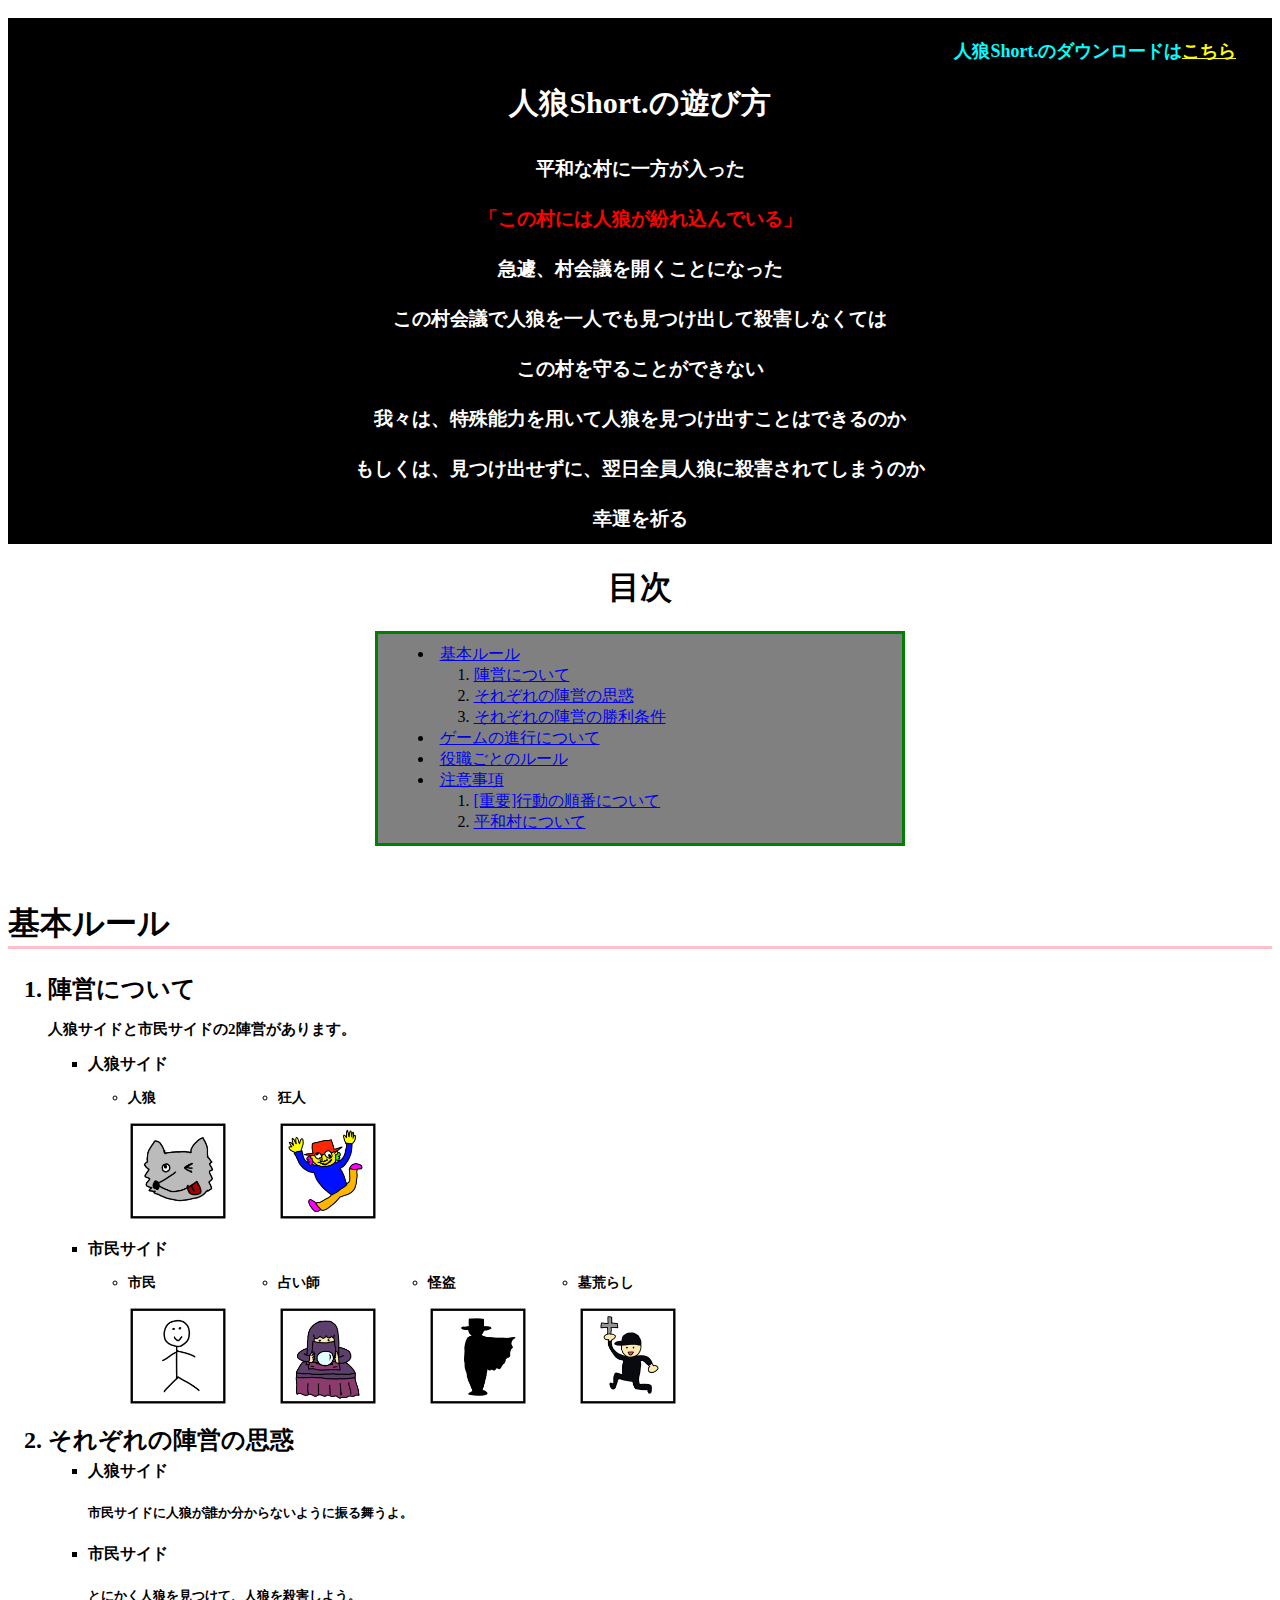
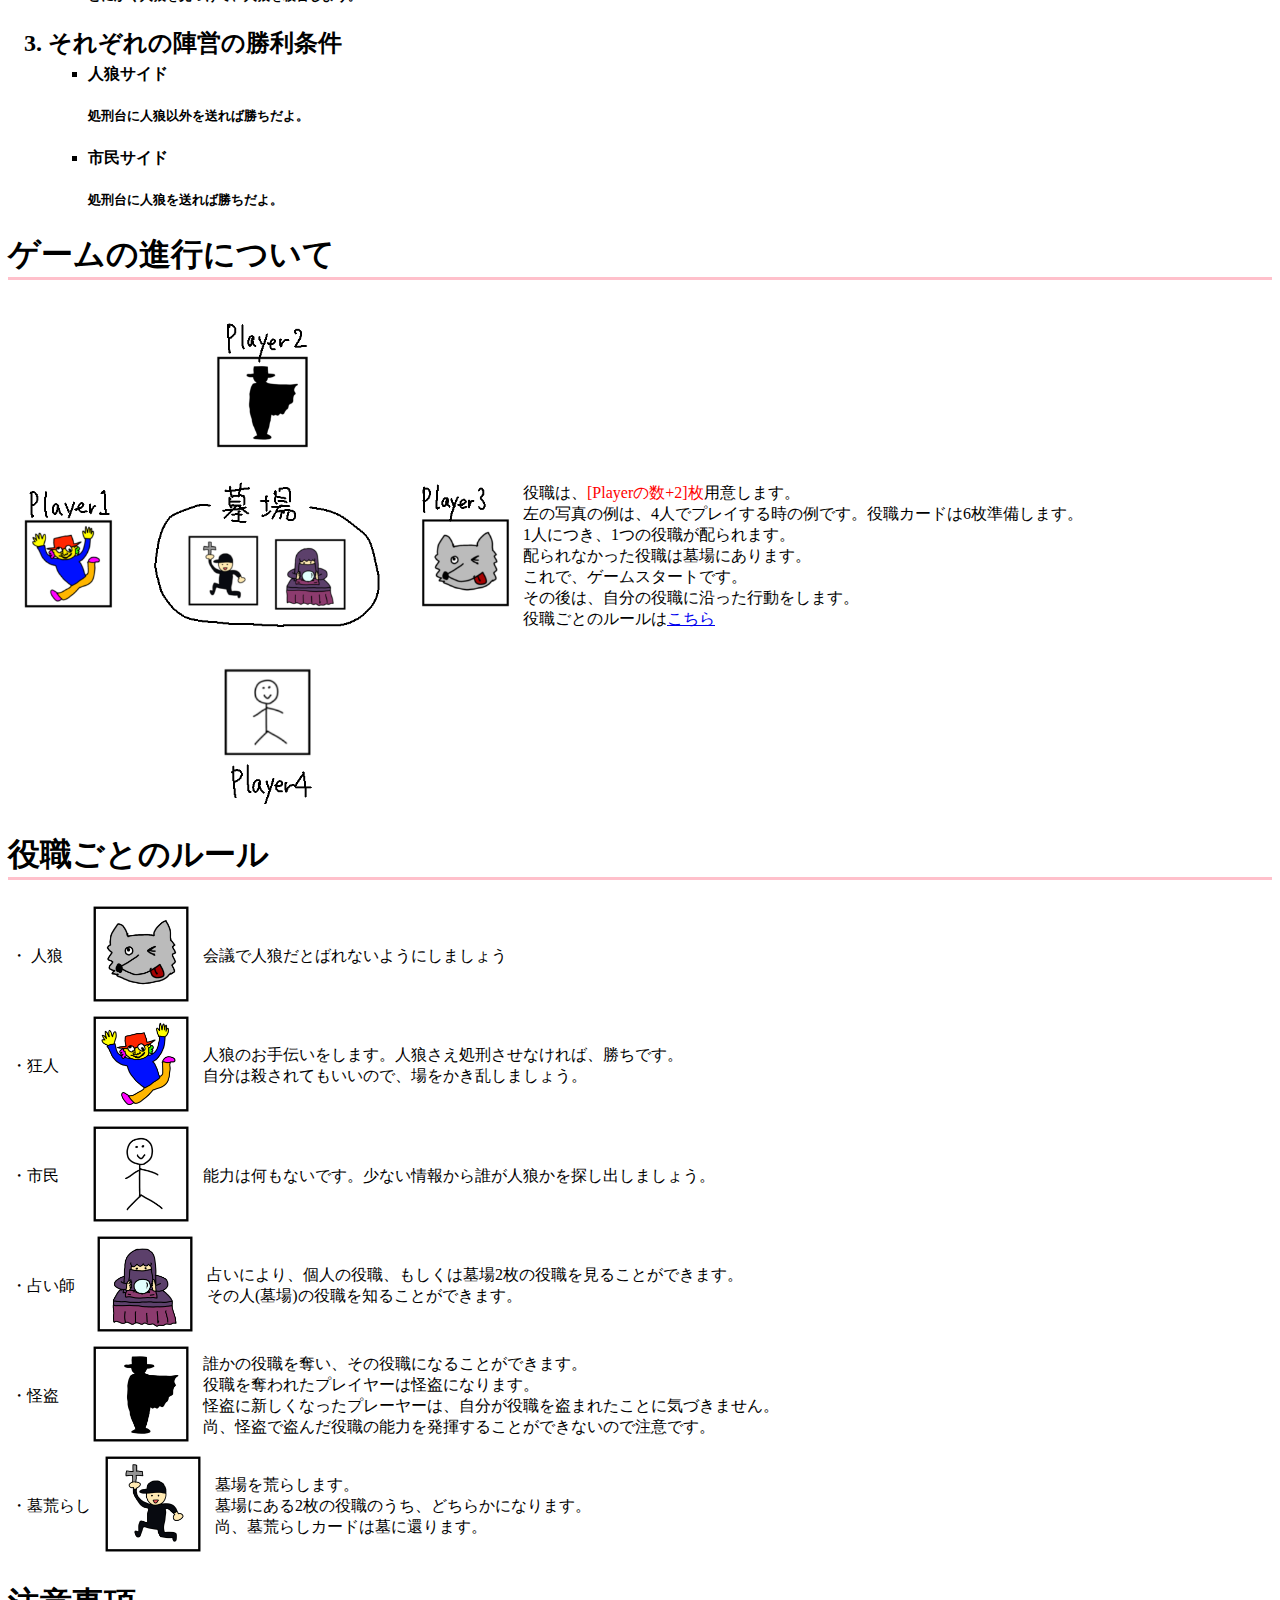
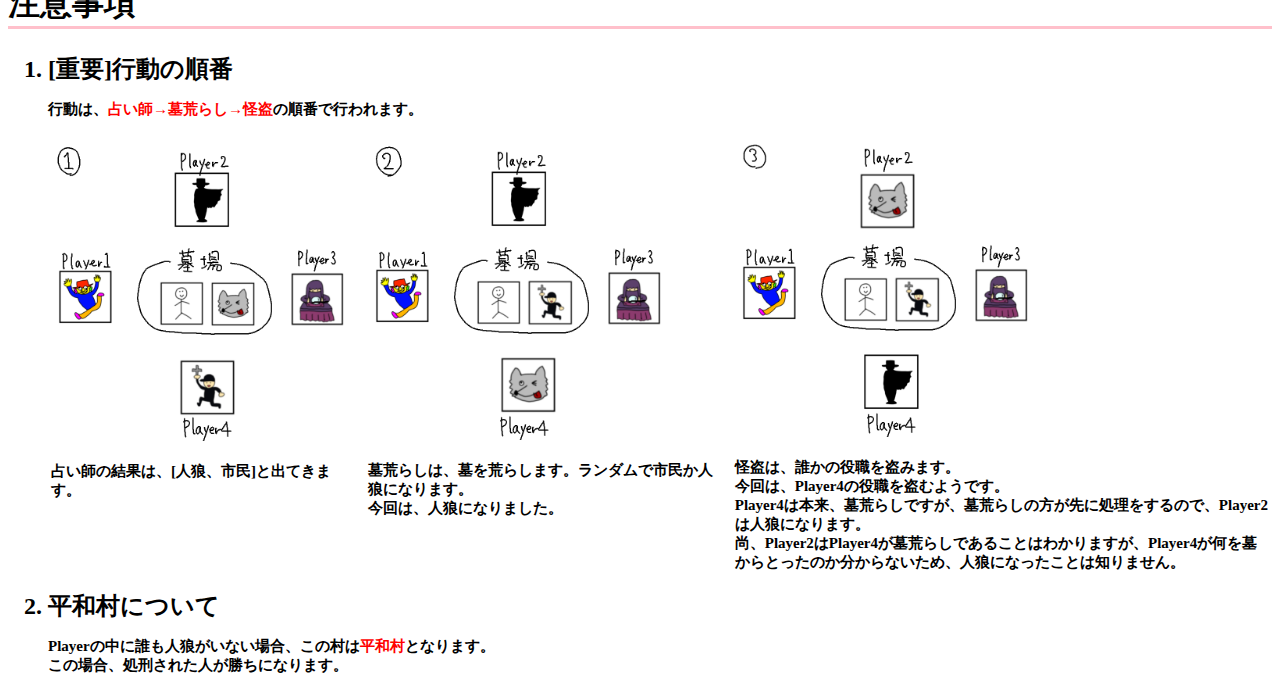
<file: index.html>
<!DOCTYPE html>
<html lang="ja">
    <head>
        <meta charset="utf-8">
        <title>人狼Short.の遊び方</title>
        <link rel="stylesheet" href="HowToPlayWereWolfShort.css">
    </head>
    <body>
        <header>
            <h3><br>人狼Short.のダウンロードは<a href="https://apps.apple.com/us/app/%E4%BA%BA%E7%8B%BC-short/id1569310301?ign-itsct=apps_box_link&ign-itscg=30200" class="style01" target="_blank">こちら</a></span>&emsp;&emsp;</h3>
            <h1>人狼Short.の遊び方</h1>
            <h2>
                平和な村に一方が入った<br>
                
                <font color = "red">「この村には人狼が紛れ込んでいる」<br></font>
                
                急遽、村会議を開くことになった<br>
             
                この村会議で人狼を一人でも見つけ出して殺害しなくては<br>この村を守ることができない<br>
                
                我々は、特殊能力を用いて人狼を見つけ出すことはできるのか<br>
                
                もしくは、見つけ出せずに、翌日全員人狼に殺害されてしまうのか<br>
                
                幸運を祈る<br>
            </h2>
        </header>
        <article>
                <h1>目次</h1>
                <ul>
                    <li>
                        <a href="#Number1">基本ルール</a>
                        <ol>
                            <li>
                                <a href="#Number1-1">陣営について</a>
                            </li>
                            <li>
                                <a href="#Number1-2">それぞれの陣営の思惑</a>
                            </li>
                            <li>
                                <a href="#Number1-3">それぞれの陣営の勝利条件</a>
                            </li>
                        </ol>
                    </li>
                    <li><a href="#Number2">ゲームの進行について</a></li>
                    <li><a href="#Number3">役職ごとのルール</a></li>
                    <li><a href="#Number4">注意事項</a>
                        <ol>
                            <li>
                                <a href="#Number4-1">[重要]行動の順番について</a>
                            </li>
                            <li>
                                <a href="#Number4-2">平和村について</a>
                            </li>
                        </ol>
                    </li>
                </ul>
            </div>
        </article>

        <main>
        <br>
        <h1 id="Number1">基本ルール</h1>
        <h2>
            <ol>
                <li>
                    <b id="Number1-1">陣営について</b>
                    <p class="p01">人狼サイドと市民サイドの2陣営があります。</p>
                    <ul class="ulist01">
                        <li class="list01">
                            人狼サイド
                            <ul class="ulist02">
                                <li class="list02">
                                    <div>
                                        <p>人狼<p>
                                        <img src="img/WereWolf.PNG" alt="人狼" width="100px">
                                    </div>
                                </li>
                                <li class="list02">
                                    <div>
                                        <p>狂人<p>
                                        <img src="img/Madman.PNG" alt="狂人" width="100px">
                                    </div>
                                </li>
                            </ul>
                        </li>
                        <li class="list01">
                            市民サイド
                            <ul class="ulist02">
                                <li class="list02">
                                    <div>
                                        <p>市民<p>
                                        <img src="img/Citizen.PNG" alt="市民" width="100px">
                                    </div>
                                </li>
                                <li class="list02">
                                    <div>
                                        <p>占い師<p>
                                        <img src="img/FortuneTeller.PNG" alt="占い師" width="100px">
                                    </div>
                                </li>
                                <li class="list02">
                                    <div>
                                        <p>怪盗<p>
                                        <img src="img/Thief.PNG" alt="怪盗" width="100px">
                                    </div>
                                </li>
                                <li class="list02">
                                    <div>
                                        <p>墓荒らし<p>
                                        <img src="img/YombRubber.PNG" alt="墓荒らし" width="100px">
                                    </div>
                                </li>
                            </ul>
                        </li>
                    </ul>
                </li>
                <li>
                    <b id="Number1-2">それぞれの陣営の思惑</b>
                    <ul class="ulist01">
                        <li class="list03">
                            人狼サイド
                            <p>
                                <h5>市民サイドに人狼が誰か分からないように振る舞うよ。</h5>
                            </p>
                        </li>
                        <li class="list01">
                            市民サイド
                            <p>
                                <h5>とにかく人狼を見つけて、人狼を殺害しよう。</h5>
                            </p>
                        </li>
                    </ul>
                </li>
                <li>
                    <b id="Number1-3">それぞれの陣営の勝利条件</b>  
                    <ul class="ulist01">
                        <li class="list03">
                            人狼サイド
                            <p>
                                <h5>処刑台に人狼以外を送れば勝ちだよ。</h5>
                            </p>
                        </li>
                        <li class="list01">
                            市民サイド
                            <p>
                                <h5>処刑台に人狼を送れば勝ちだよ。</h5>
                            </p>
                        </li>
                    </ul>
                </li>
            </ol>
        </h2>
        <h1 id="Number2">ゲームの進行について</h1>
        <table>
            <tr>
                <td><img src="img/Pic2-1.PNG" width="500px"></td>
                <td>&nbsp;</td>
                <td>
                    役職は、<font color = "red">[Playerの数+2]枚</font>用意します。<br>
                    左の写真の例は、4人でプレイする時の例です。役職カードは6枚準備します。<br>
                    1人につき、1つの役職が配られます。<br>
                    配られなかった役職は墓場にあります。<br>
                    これで、ゲームスタートです。<br>
                    その後は、自分の役職に沿った行動をします。<br>
                    役職ごとのルールは<a href="#Number3">こちら</a>
                </td>
            </tr>
        </table>
        <h1 id="Number3">役職ごとのルール</h1>
        <table>
            <tr>
                <td>・    人狼&nbsp;&nbsp;&nbsp;&nbsp;  </td>
                <td>&nbsp;</td>
                <td><img src="img/WereWolf.PNG" width="100px"></td>
                <td>&nbsp;</td>
                <td>会議で人狼だとばれないようにしましょう</td>
            </tr>
        </table>
        <table>
            <tr>
                <td>・狂人 &nbsp;&nbsp;&nbsp;&nbsp; </td>
                <td>&nbsp;</td>
                <td><img src="img/Madman.PNG" width="100px"></td>
                <td>&nbsp;</td>
                <td>
                    人狼のお手伝いをします。人狼さえ処刑させなければ、勝ちです。<br>
                    自分は殺されてもいいので、場をかき乱しましょう。
                </td>
            </tr>
        </table>
        <table>
            <tr>
                <td>・市民 &nbsp;&nbsp;&nbsp;&nbsp;</td>
                <td>&nbsp;</td>
                <td><img src="img/Citizen.PNG" width="100px"></td>
                <td>&nbsp;</td>
                <td>
                    能力は何もないです。少ない情報から誰が人狼かを探し出しましょう。
                </td>
            </tr>
        </table>
        <table>
            <tr>
                <td>・占い師&nbsp;&nbsp;</td>
                <td>&nbsp;</td>
                <td><img src="img/FortuneTeller.PNG" width="100px"></td>
                <td>&nbsp;</td>
                <td>
                    占いにより、個人の役職、もしくは墓場2枚の役職を見ることができます。<br>
                    その人(墓場)の役職を知ることができます。<br>
                </td>
            </tr>
        </table>
        <table>
            <tr>
                <td>・怪盗&nbsp;&nbsp;&nbsp;&nbsp;&nbsp;</td>
                <td>&nbsp;</td>
                <td><img src="img/Thief.PNG" width="100px"></td>
                <td>&nbsp;</td>
                <td>
                    誰かの役職を奪い、その役職になることができます。<br>
                    役職を奪われたプレイヤーは怪盗になります。<br>
                    怪盗に新しくなったプレーヤーは、自分が役職を盗まれたことに気づきません。<br>
                    尚、怪盗で盗んだ役職の能力を発揮することができないので注意です。
                </td>
            </tr>
        </table>
        <table>
            <tr>
                <td>・墓荒らし</td>
                <td>&nbsp;</td>
                <td><img src="img/YombRubber.PNG" width="100px"></td>
                <td>&nbsp;</td>
                <td>
                    墓場を荒らします。<br>
                    墓場にある2枚の役職のうち、どちらかになります。<br>
                    尚、墓荒らしカードは墓に還ります。
                </td>
            </tr>
        </table>
        <h1 id="Number4">注意事項</h1>
        <h2>
            <ol>
                <li id="Number4-1">
                    [重要]行動の順番
                    <p class="p01">行動は、<font color="red">占い師→墓荒らし→怪盗</font>の順番で行われます。</p>
                    <table>
                        <tr class="table01">
                            <td>
                                <div>
                                    <img src="img/Pic4-1-3.PNG" width="300px">
                                    <p class="p01">
                                        占い師の結果は、[人狼、市民]と出てきます。<br><br><br><br><br>
                                    </p>
                                </div>
                            </td>
                            <td>&nbsp;</td>
                            <td>
                                <div>
                                    <img src="img/Pic4-1-2.PNG" width="300px">
                                    <p class="p01">
                                        墓荒らしは、墓を荒らします。ランダムで市民か人狼になります。<br>
                                        今回は、人狼になりました。<br><br><br><br>
                                    </p>
                                </div>
                            </td>
                            <td>&nbsp;</td>
                            <td>
                                <div>
                                    <img src="img/Pic4-1-1.PNG" width="300px">
                                    <p class="p01">
                                        怪盗は、誰かの役職を盗みます。<br>
                                        今回は、Player4の役職を盗むようです。<br>
                                        Player4は本来、墓荒らしですが、墓荒らしの方が先に処理をするので、Player2は人狼になります。<br>
                                        尚、Player2はPlayer4が墓荒らしであることはわかりますが、Player4が何を墓からとったのか分からないため、人狼になったことは知りません。
                                    </p>
                                </div>
                            </td>
                        </tr>
                    </table>
                </li>
                <li id="Number4-2">
                    平和村について
                    <p class="p01">
                        Playerの中に誰も人狼がいない場合、この村は<font color = "red">平和村</font>となります。<br>
                        この場合、処刑された人が勝ちになります。
                    </p>
                </li>
            </ol>
        </h2>
        </main>
    </body>
</html>
</file>
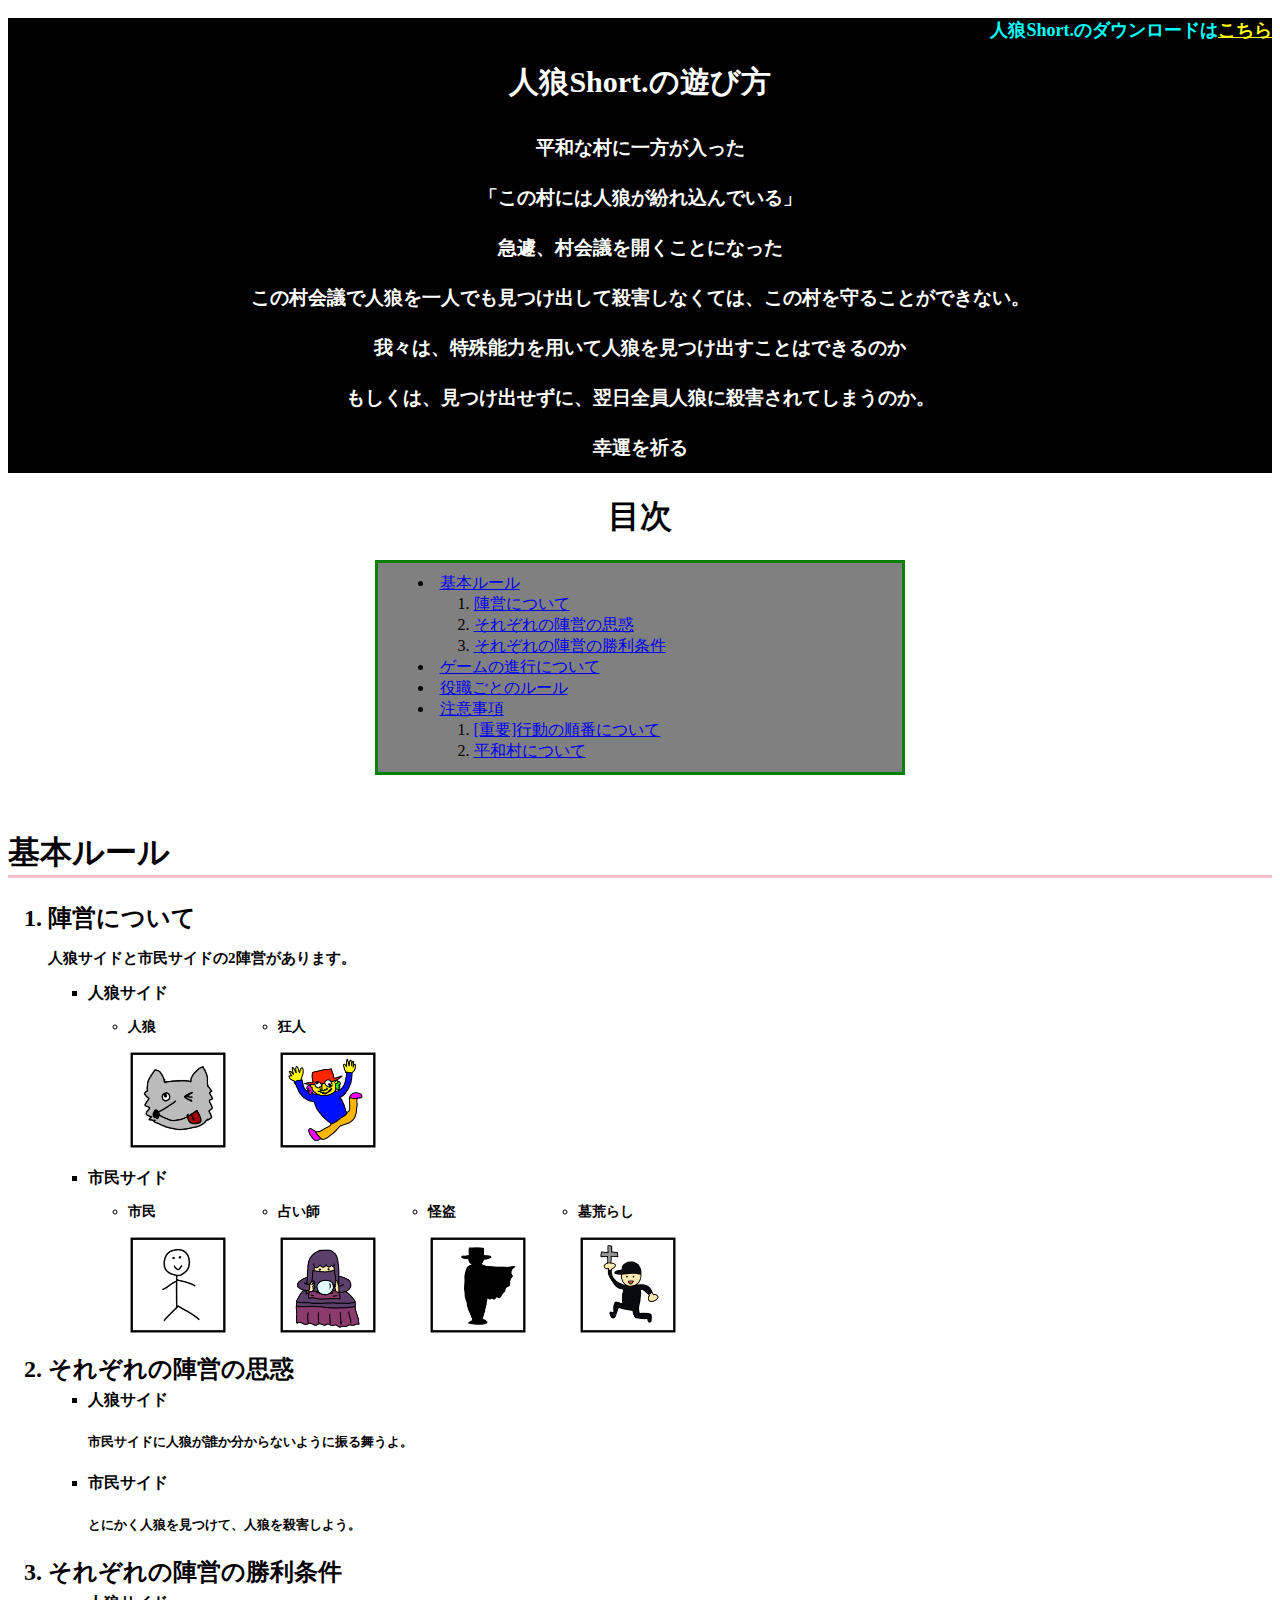
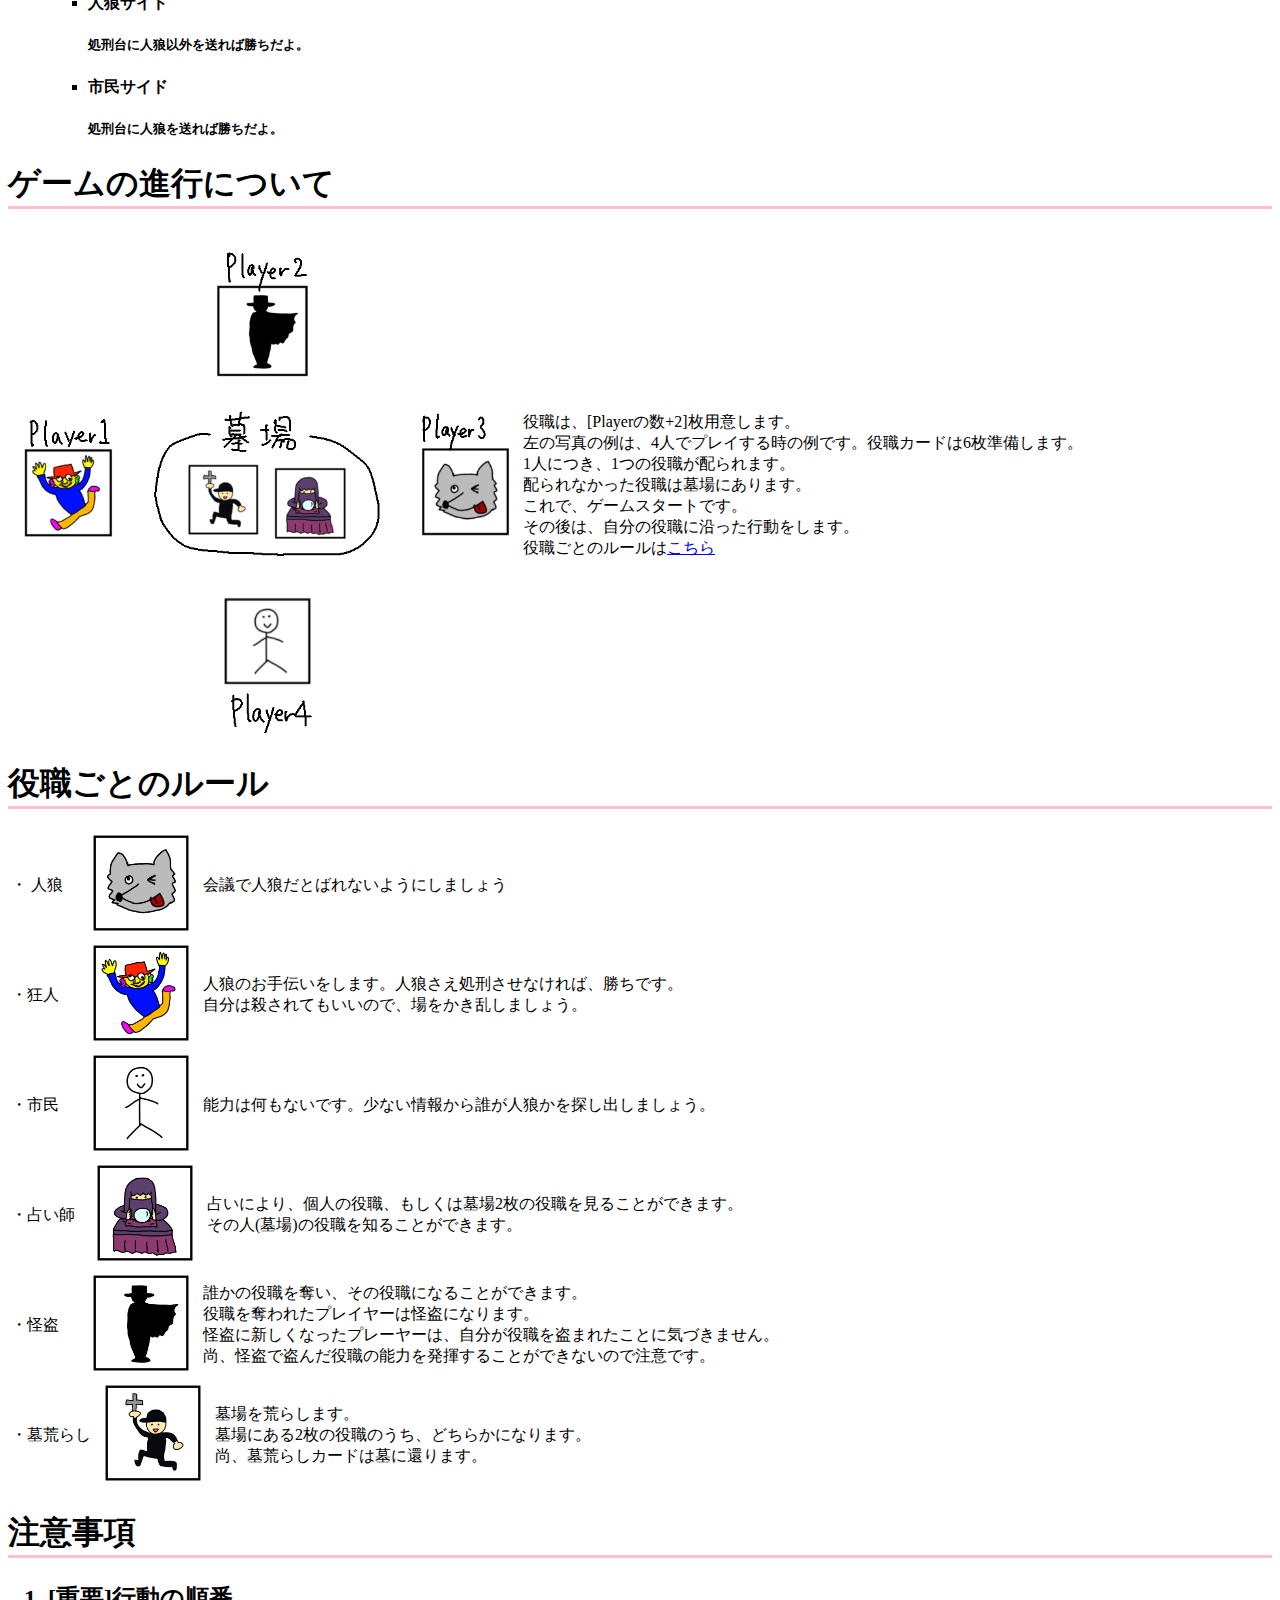
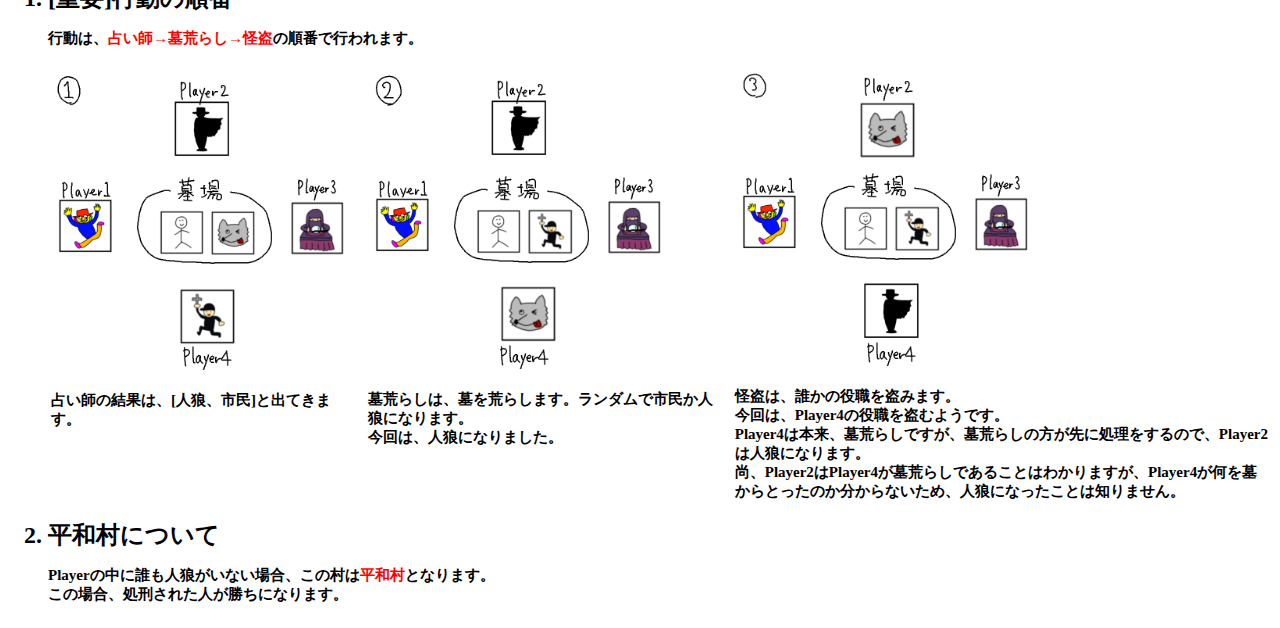
<file: HowToPlayWereWolfShort.html>
<!DOCTYPE html>
<html lang="ja">
    <head>
        <meta charset="utf-8">
        <title>人狼Short.の遊び方</title>
        <link rel="stylesheet" href="HowToPlayWereWolfShort.css">
    </head>
    <body>
        <header>
            <h3>人狼Short.のダウンロードは<a href="https://apps.apple.com/us/app/%E4%BA%BA%E7%8B%BC-short/id1569310301?ign-itsct=apps_box_link&ign-itscg=30200" class="style01" target="_blank">こちら</a></span></h3>
            <h1>人狼Short.の遊び方</h1>
            <h2>
                平和な村に一方が入った<br>
                
                「この村には人狼が紛れ込んでいる」<br>
                
                急遽、村会議を開くことになった<br>
             
                この村会議で人狼を一人でも見つけ出して殺害しなくては、この村を守ることができない。<br>
                
                我々は、特殊能力を用いて人狼を見つけ出すことはできるのか<br>
                
                もしくは、見つけ出せずに、翌日全員人狼に殺害されてしまうのか。<br>
                
                幸運を祈る<br>
            </h2>
        </header>
        <article>
                <h1>目次</h1>
                <ul>
                    <li>
                        <a href="#Number1">基本ルール</a>
                        <ol>
                            <li>
                                <a href="#Number1-1">陣営について</a>
                            </li>
                            <li>
                                <a href="#Number1-2">それぞれの陣営の思惑</a>
                            </li>
                            <li>
                                <a href="#Number1-3">それぞれの陣営の勝利条件</a>
                            </li>
                        </ol>
                    </li>
                    <li><a href="#Number2">ゲームの進行について</a></li>
                    <li><a href="#Number3">役職ごとのルール</a></li>
                    <li><a href="#Number4">注意事項</a>
                        <ol>
                            <li>
                                <a href="#Number4-1">[重要]行動の順番について</a>
                            </li>
                            <li>
                                <a href="#Number4-2">平和村について</a>
                            </li>
                        </ol>
                    </li>
                </ul>
            </div>
        </article>

        <main>
        <br>
        <h1 id="Number1">基本ルール</h1>
        <h2>
            <ol>
                <li>
                    <b id="Number1-1">陣営について</b>
                    <p class="p01">人狼サイドと市民サイドの2陣営があります。</p>
                    <ul class="ulist01">
                        <li class="list01">
                            人狼サイド
                            <ul class="ulist02">
                                <li class="list02">
                                    <div>
                                        <p>人狼<p>
                                        <img src="img/WereWolf.PNG" alt="人狼" width="100px">
                                    </div>
                                </li>
                                <li class="list02">
                                    <div>
                                        <p>狂人<p>
                                        <img src="img/Madman.PNG" alt="狂人" width="100px">
                                    </div>
                                </li>
                            </ul>
                        </li>
                        <li class="list01">
                            市民サイド
                            <ul class="ulist02">
                                <li class="list02">
                                    <div>
                                        <p>市民<p>
                                        <img src="img/Citizen.PNG" alt="市民" width="100px">
                                    </div>
                                </li>
                                <li class="list02">
                                    <div>
                                        <p>占い師<p>
                                        <img src="img/FortuneTeller.PNG" alt="占い師" width="100px">
                                    </div>
                                </li>
                                <li class="list02">
                                    <div>
                                        <p>怪盗<p>
                                        <img src="img/Thief.PNG" alt="怪盗" width="100px">
                                    </div>
                                </li>
                                <li class="list02">
                                    <div>
                                        <p>墓荒らし<p>
                                        <img src="img/YombRubber.PNG" alt="墓荒らし" width="100px">
                                    </div>
                                </li>
                            </ul>
                        </li>
                    </ul>
                </li>
                <li>
                    <b id="Number1-2">それぞれの陣営の思惑</b>
                    <ul class="ulist01">
                        <li class="list03">
                            人狼サイド
                            <p>
                                <h5>市民サイドに人狼が誰か分からないように振る舞うよ。</h5>
                            </p>
                        </li>
                        <li class="list01">
                            市民サイド
                            <p>
                                <h5>とにかく人狼を見つけて、人狼を殺害しよう。</h5>
                            </p>
                        </li>
                    </ul>
                </li>
                <li>
                    <b id="Number1-3">それぞれの陣営の勝利条件</b>  
                    <ul class="ulist01">
                        <li class="list03">
                            人狼サイド
                            <p>
                                <h5>処刑台に人狼以外を送れば勝ちだよ。</h5>
                            </p>
                        </li>
                        <li class="list01">
                            市民サイド
                            <p>
                                <h5>処刑台に人狼を送れば勝ちだよ。</h5>
                            </p>
                        </li>
                    </ul>
                </li>
            </ol>
        </h2>
        <h1 id="Number2">ゲームの進行について</h1>
        <table>
            <tr>
                <td><img src="img/Pic2-1.PNG" width="500px"></td>
                <td>&nbsp;</td>
                <td>
                    役職は、[Playerの数+2]枚用意します。<br>
                    左の写真の例は、4人でプレイする時の例です。役職カードは6枚準備します。<br>
                    1人につき、1つの役職が配られます。<br>
                    配られなかった役職は墓場にあります。<br>
                    これで、ゲームスタートです。<br>
                    その後は、自分の役職に沿った行動をします。<br>
                    役職ごとのルールは<a href="#Number3">こちら</a>
                </td>
            </tr>
        </table>
        <h1 id="Number3">役職ごとのルール</h1>
        <table>
            <tr>
                <td>・    人狼&nbsp;&nbsp;&nbsp;&nbsp;  </td>
                <td>&nbsp;</td>
                <td><img src="img/WereWolf.PNG" width="100px"></td>
                <td>&nbsp;</td>
                <td>会議で人狼だとばれないようにしましょう</td>
            </tr>
        </table>
        <table>
            <tr>
                <td>・狂人 &nbsp;&nbsp;&nbsp;&nbsp; </td>
                <td>&nbsp;</td>
                <td><img src="img/Madman.PNG" width="100px"></td>
                <td>&nbsp;</td>
                <td>
                    人狼のお手伝いをします。人狼さえ処刑させなければ、勝ちです。<br>
                    自分は殺されてもいいので、場をかき乱しましょう。
                </td>
            </tr>
        </table>
        <table>
            <tr>
                <td>・市民 &nbsp;&nbsp;&nbsp;&nbsp;</td>
                <td>&nbsp;</td>
                <td><img src="img/Citizen.PNG" width="100px"></td>
                <td>&nbsp;</td>
                <td>
                    能力は何もないです。少ない情報から誰が人狼かを探し出しましょう。
                </td>
            </tr>
        </table>
        <table>
            <tr>
                <td>・占い師&nbsp;&nbsp;</td>
                <td>&nbsp;</td>
                <td><img src="img/FortuneTeller.PNG" width="100px"></td>
                <td>&nbsp;</td>
                <td>
                    占いにより、個人の役職、もしくは墓場2枚の役職を見ることができます。<br>
                    その人(墓場)の役職を知ることができます。<br>
                </td>
            </tr>
        </table>
        <table>
            <tr>
                <td>・怪盗&nbsp;&nbsp;&nbsp;&nbsp;&nbsp;</td>
                <td>&nbsp;</td>
                <td><img src="img/Thief.PNG" width="100px"></td>
                <td>&nbsp;</td>
                <td>
                    誰かの役職を奪い、その役職になることができます。<br>
                    役職を奪われたプレイヤーは怪盗になります。<br>
                    怪盗に新しくなったプレーヤーは、自分が役職を盗まれたことに気づきません。<br>
                    尚、怪盗で盗んだ役職の能力を発揮することができないので注意です。
                </td>
            </tr>
        </table>
        <table>
            <tr>
                <td>・墓荒らし</td>
                <td>&nbsp;</td>
                <td><img src="img/YombRubber.PNG" width="100px"></td>
                <td>&nbsp;</td>
                <td>
                    墓場を荒らします。<br>
                    墓場にある2枚の役職のうち、どちらかになります。<br>
                    尚、墓荒らしカードは墓に還ります。
                </td>
            </tr>
        </table>
        <h1 id="Number4">注意事項</h1>
        <h2>
            <ol>
                <li id="Number4-1">
                    [重要]行動の順番
                    <p class="p01">行動は、<font color="red">占い師→墓荒らし→怪盗</font>の順番で行われます。</p>
                    <table>
                        <tr class="table01">
                            <td>
                                <div>
                                    <img src="img/Pic4-1-3.PNG" width="300px">
                                    <p class="p01">
                                        占い師の結果は、[人狼、市民]と出てきます。<br><br><br><br><br>
                                    </p>
                                </div>
                            </td>
                            <td>&nbsp;</td>
                            <td>
                                <div>
                                    <img src="img/Pic4-1-2.PNG" width="300px">
                                    <p class="p01">
                                        墓荒らしは、墓を荒らします。ランダムで市民か人狼になります。<br>
                                        今回は、人狼になりました。<br><br><br><br>
                                    </p>
                                </div>
                            </td>
                            <td>&nbsp;</td>
                            <td>
                                <div>
                                    <img src="img/Pic4-1-1.PNG" width="300px">
                                    <p class="p01">
                                        怪盗は、誰かの役職を盗みます。<br>
                                        今回は、Player4の役職を盗むようです。<br>
                                        Player4は本来、墓荒らしですが、墓荒らしの方が先に処理をするので、Player2は人狼になります。<br>
                                        尚、Player2はPlayer4が墓荒らしであることはわかりますが、Player4が何を墓からとったのか分からないため、人狼になったことは知りません。
                                    </p>
                                </div>
                            </td>
                        </tr>
                    </table>
                </li>
                <li id="Number4-2">
                    平和村について
                    <p class="p01">
                        Playerの中に誰も人狼がいない場合、この村は<font color = "red">平和村</font>となります。<br>
                        この場合、処刑された人が勝ちになります。
                    </p>
                </li>
            </ol>
        </h2>
        </main>
    </body>
</html>
</file>
<file: HowToPlayWereWolfShort.css>
header h3{
    font-size: 18px;
    text-align: right;
    color: aqua;
}

header h1{
    font-size: 30px;
    text-align: center;
    color: white;
}

header h2{
    text-align: center;
    font-size: 19px;
    color: white;
    line-height: 50px;
}

header{
    background-color: black;
    background-size: cover;
}

.style01{
    color: yellow;
}

article h1{
    text-align: center;
}

article ul{
    list-style-position: inside;
    border: 3px solid green;
    background-color: gray;
    margin-left: 29%;
    margin-right: 29%;
    padding-top: 10px;
    padding-bottom: 10px;
}

main h1{
    border-bottom: 3px solid pink;
}

.list01{
    font-size: 16px;
    font-weight: bold;
}

.list02{
    font-size: 14px;
    float: left;
    margin-right: 50px;
}

.ulist01{
    list-style-type: square;
}

.ulist02{
    list-style-type: circle;
    overflow: hidden;
}

.container{
    margin: 0px auto;
    display:flex;
}

.item02{
    width: 30px;
}

.p01{
    font-size: 15px;
}

.list03{
    font-size: 16px;
    font-weight: bold;
    padding-top: 5px;
}

.list00{
    border-bottom: 3pt solid orangered;
}

.table01{
    text-align: start;
}
</file>
